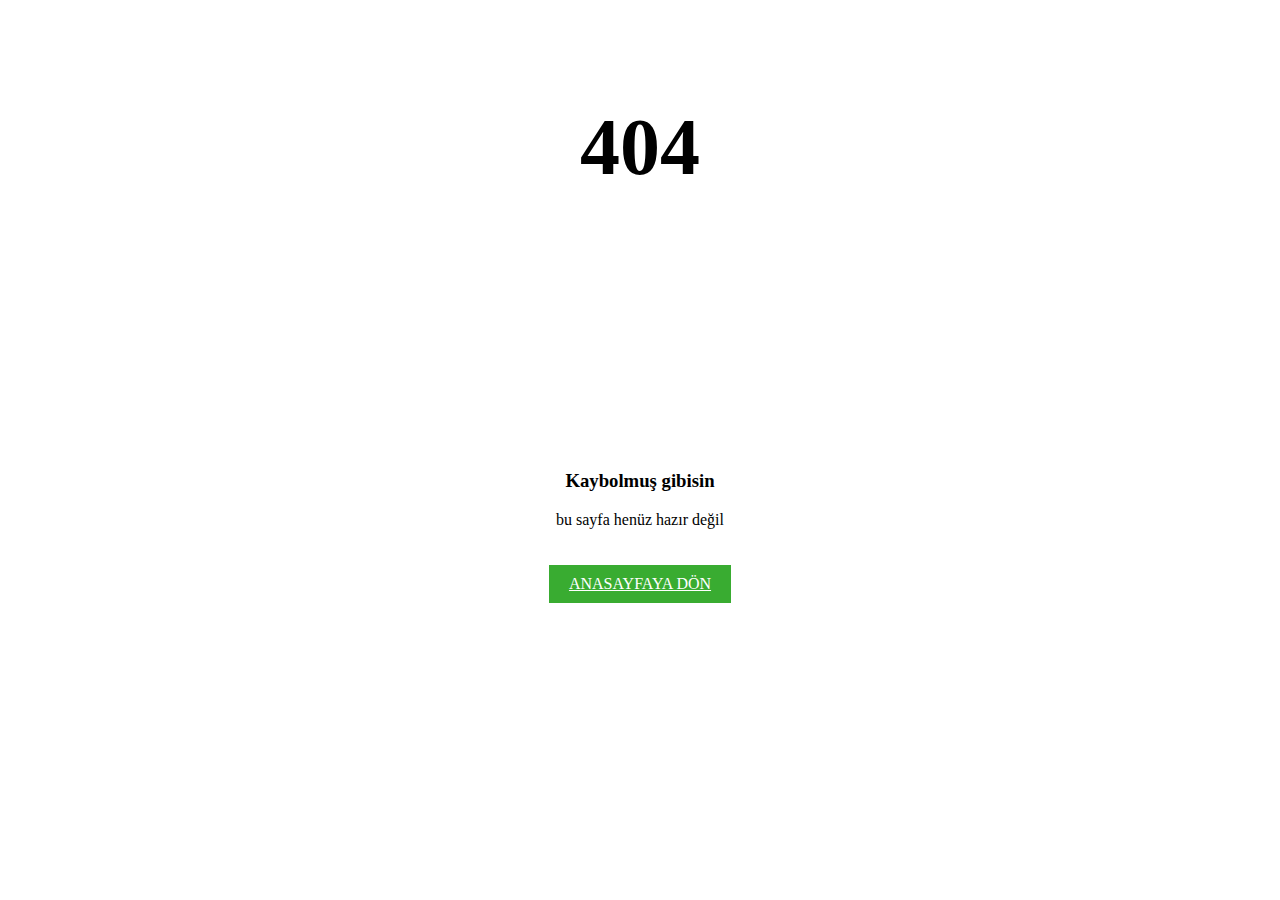
<file: pages/errorpage.html>
<!DOCTYPE html>
<html lang="tr">
<head>
    <meta charset="UTF-8">
    <meta name="viewport" content="width=device-width, initial-scale=1.0">
    <title>Error</title>
    <link rel="stylesheet" href="/css/errorpage.css">
</head>
<body>
    <section class="page_404">
        <div class="container">
            <div class="row">	
            <div class="col-sm-12 ">
            <div class="col-sm-10 col-sm-offset-1  text-center">
            <div class="four_zero_four_bg">
                <h1 class="text-center">404</h1>
            
            
            </div>
            
            <div class="contant_box_404">
            <h3 class="h2">
            Kaybolmuş gibisin
            </h3>
            
            <p>bu sayfa henüz hazır değil</p>
            
            <a href="index.html" class="link_404">ANASAYFAYA DÖN</a>
        </div>
            </div>
            </div>
            </div>
        </div>
    </section>
</body>
</html>
</file>
<file: css/errorpage.css>
/*======================
    404 page
=======================*/

.page_404{ padding:40px 0; background:#fff; font-family: 'Arvo', serif;
}

.page_404  img{ width:100%;}

.four_zero_four_bg{
    background-image: url(https://cdn.dribbble.com/users/285475/screenshots/2083086/dribbble_1.gif);
    height: 400px;
    background-position: center;
 }
 
 
 .four_zero_four_bg h1{
 font-size:80px;
 }
 
.four_zero_four_bg h3{
	font-size:80px;
}
			 
.link_404{			 
	color: #fff!important;
    padding: 10px 20px;
    background: #39ac31;
    margin: 20px 0;
    display: inline-block;
}
.contant_box_404{ 
    margin-top:-50px;
}
.text-center{
    text-align: center;
}
</file>
